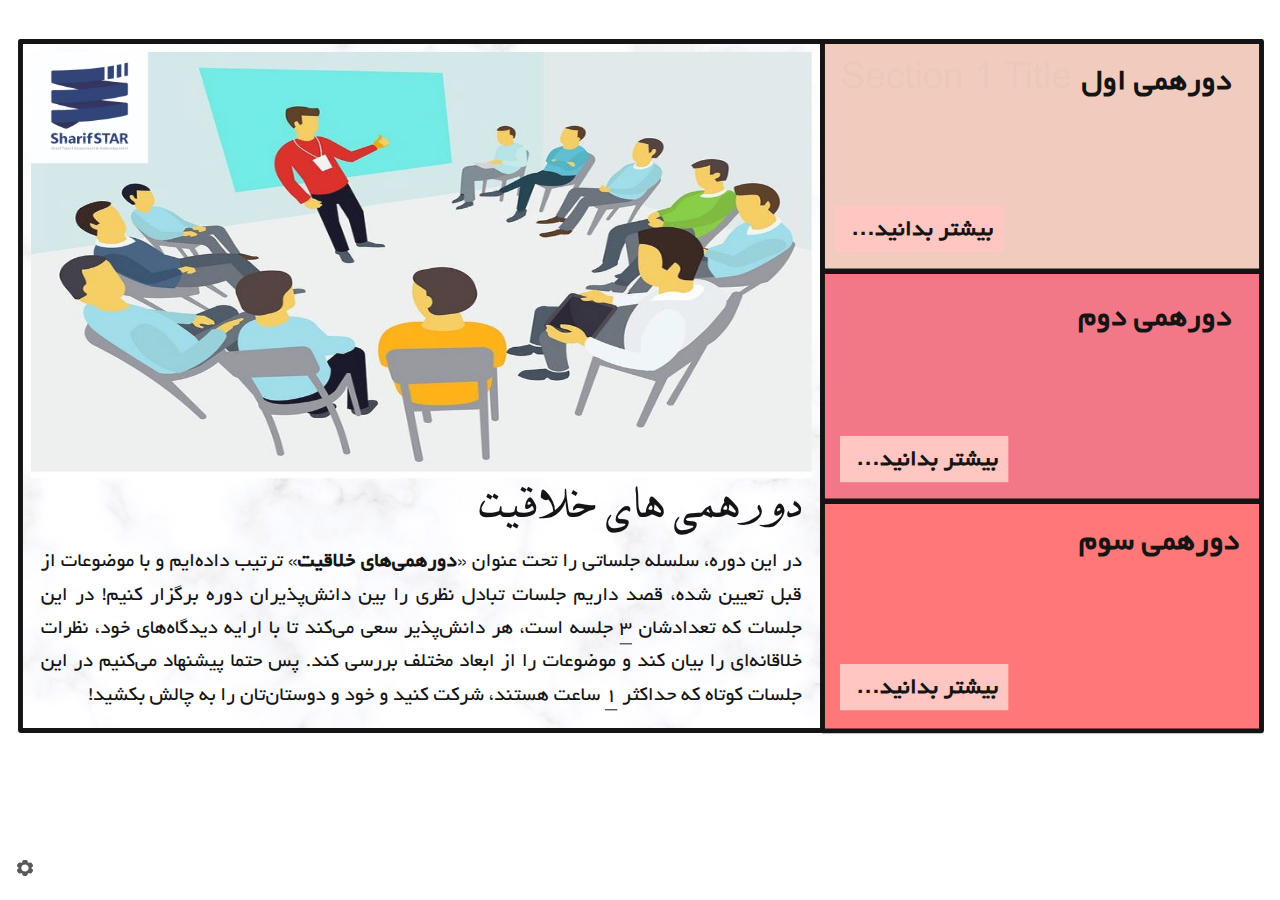
<file: index.html>
﻿<!doctype html>
<html lang="en-US">
<head>
  <meta charset="utf-8">
  <!-- Created using Storyline 360 - http://www.articulate.com  -->
  <!-- version: 3.71.29339.0 -->
  <title>&#1583;&#1608;&#1585;&#1607;&#1605;&#1740; &#1607;&#1575;</title>
  <meta http-equiv="x-ua-compatible" content="IE=edge"/>
  <meta name="viewport" content="width=device-width,initial-scale=1,user-scalable=no,shrink-to-fit=no,minimal-ui"/>
  <meta name="apple-mobile-web-app-capable" content="yes"/>
  <style>
    html, body { height: 100%; padding: 0; margin: 0 }
    #app { height: 100%; width: 100%; }
  </style>

  <script>
    window.DS = {};
    window.globals = {
      DATA_PATH_BASE: '',
      HAS_FRAME: true,
      HAS_SLIDE: true,

      lmsPresent: false,
      tinCanPresent: false,
      cmi5Present: false,
      aoSupport: false,
      scale: 'noscale',
      captureRc: false,
      browserSize: 'optimal',
      bgColor: '#FFFFFF',
      features: 'AccessibleVideo,ConnectionMessages,FullScreenToggle,InsertSvgPicture,LayerPresentAsDialog,MultipleQuizTracking,UpdatedScrollingPanels,UpdatedThemeEditor',
      themeName: 'unified',
      preloaderColor: '#8C8C8C',
      suppressAnalytics: false,
      productChannel: 'stable',
      publishSource: 'storyline',
      aid: 'aid|fc229b52-edef-44cc-ace6-e8e687d53db4',
      cid: '7c363782-99bf-4867-b877-5a230debfa7b',
      playerVersion: '3.71.29339.0',
      publishTimestamp: '2023-01-02T00:13:07.7076822Z',
      maxIosVideoElements: 10,
      connectionSettings: { message: 'You%20are%20offline.%20Trying%20to%20reconnect...', useDarkTheme: true },

      
      parseParams: function(qs) {
        if (window.globals.parsedParams != null) {
          return window.globals.parsedParams;
        }
        qs = (qs || window.location.search.substr(1)).split('+').join(' ');
        var params = {},
            tokens,
            re = /[?&]?([^=]+)=([^&]*)/g;

        while (tokens = re.exec(qs)) {
          params[decodeURIComponent(tokens[1]).trim()] =
            decodeURIComponent(tokens[2]).trim();
        }
        window.globals.parsedParams = params;
        return params;
      }

    };
  </script>
  <script>
    var isIe11 = ('ActiveXObject' in window || window.MSBlobBuilder != null)
      && window.msCrypto != null && !window.ActiveXObject;
    if (isIe11) {
      window.globals.unsupportedBrowser = true;
      document.write(atob('[base64]'));
    }
  </script>
  
  <script>window.THREE = { };</script>
  
</head>
<body style="background: #FFFFFF" class="cs-HTML theme-unified">
  <!-- 360 -->
  <script>!function(e){var i=/iPhone/i,o=/iPod/i,n=/iPad/i,t=/(?=.*\bAndroid\b)(?=.*\bMobile\b)/i,d=/Android/i,s=/(?=.*\bAndroid\b)(?=.*\bSD4930UR\b)/i,b=/(?=.*\bAndroid\b)(?=.*\b(?:KFOT|KFTT|KFJWI|KFJWA|KFSOWI|KFTHWI|KFTHWA|KFAPWI|KFAPWA|KFARWI|KFASWI|KFSAWI|KFSAWA)\b)/i,r=/IEMobile/i,h=/(?=.*\bWindows\b)(?=.*\bARM\b)/i,a=/BlackBerry/i,l=/BB10/i,p=/Opera Mini/i,f=/(CriOS|Chrome)(?=.*\bMobile\b)/i,u=/(?=.*\bFirefox\b)(?=.*\bMobile\b)/i,c=new RegExp("(?:Nexus 7|BNTV250|Kindle Fire|Silk|GT-P1000)","i"),w=function(e,i){return e.test(i)},A=function(e){var A=e||navigator.userAgent,v=A.split("[FBAN");if(void 0!==v[1]&&(A=v[0]),this.apple={phone:w(i,A),ipod:w(o,A),tablet:!w(i,A)&&w(n,A),device:w(i,A)||w(o,A)||w(n,A)},this.amazon={phone:w(s,A),tablet:!w(s,A)&&w(b,A),device:w(s,A)||w(b,A)},this.android={phone:w(s,A)||w(t,A),tablet:!w(s,A)&&!w(t,A)&&(w(b,A)||w(d,A)),device:w(s,A)||w(b,A)||w(t,A)||w(d,A)},this.windows={phone:w(r,A),tablet:w(h,A),device:w(r,A)||w(h,A)},this.other={blackberry:w(a,A),blackberry10:w(l,A),opera:w(p,A),firefox:w(u,A),chrome:w(f,A),device:w(a,A)||w(l,A)||w(p,A)||w(u,A)||w(f,A)},this.seven_inch=w(c,A),this.any=this.apple.device||this.android.device||this.windows.device||this.other.device||this.seven_inch,this.phone=this.apple.phone||this.android.phone||this.windows.phone,this.tablet=this.apple.tablet||this.android.tablet||this.windows.tablet,"undefined"==typeof window)return this},v=function(){var e=new A;return e.Class=A,e};"undefined"!=typeof module&&module.exports&&"undefined"==typeof window?module.exports=A:"undefined"!=typeof module&&module.exports&&"undefined"!=typeof window?module.exports=v():"function"==typeof define&&define.amd?define("isMobile",[],e.isMobile=v()):e.isMobile=v()}(this);
    window.isMobile.apple.tablet = window.isMobile.apple.tablet ||
      (navigator.platform === 'MacIntel' && navigator.maxTouchPoints > 1);
    window.isMobile.apple.device = window.isMobile.apple.device || window.isMobile.apple.tablet;
    window.isMobile.tablet = window.isMobile.tablet || window.isMobile.apple.tablet;
    window.isMobile.any = window.isMobile.any || window.isMobile.apple.tablet;
  </script>

  <div id="focus-sink" tabindex="-1"></div>

  <div id="preso"></div>
  <script>
    (function() {

      var classTypes = [ 'desktop', 'mobile', 'phone', 'tablet' ];

      var addDeviceClasses = function(prefix, testObj) {
        var curr, i;
        for (i = 0; i < classTypes.length; i++) {
          curr = classTypes[i];
          if (testObj[curr]) {
            document.body.classList.add(prefix + curr);
          }
        }
      };

      var params = window.globals.parseParams(),
          isDevicePreview = params.devicepreview === '1',
          isPhoneOverride = params.deviceType === 'phone' || (isDevicePreview && params.phone == '1'),
          isTabletOverride = (params.deviceType === 'tablet' || isDevicePreview) && !isPhoneOverride,
          isMobileOverride = isPhoneOverride || isTabletOverride;

      var deviceView = {
        desktop: !window.isMobile.any && !isMobileOverride,
        mobile: window.isMobile.any || isMobileOverride,
        phone: isPhoneOverride || (window.isMobile.phone && !isTabletOverride),
        tablet: isTabletOverride || window.isMobile.tablet
      };

      window.globals.deviceView = deviceView;
      window.isMobile.desktop = !window.isMobile.any;
      window.isMobile.mobile = window.isMobile.any;

      addDeviceClasses('view-', deviceView);

    })();
  </script>
  
  <script src='story_content/user.js' type=text/javascript></script>
  <div class="slide-loader"></div>

  <script>
    var doc = document, loader = doc.body.querySelector('.slide-loader'); [ 1, 2, 3 ].forEach(function(n) { var d = doc.createElement('div'); d.style.backgroundColor = window.globals.preloaderColor; d.classList.add('mobile-loader-dot'); d.classList.add('dot' + n); loader.appendChild(d); });
  </script>

  <div class="mobile-load-title-overlay" style="display: none">
    <div class="mobile-load-title">&#1583;&#1608;&#1585;&#1607;&#1605;&#1740; &#1607;&#1575;</div>
  </div>

  <div class="mobile-chrome-warning"></div>

  
<style>
  .warn-connection-dialog {
    display: none;
    background: transparent;
    pointer-events: none;
    position: fixed;
    left: 0;
    top: 0;
    width: 100%;
    height: 100%;
    z-index: 999;
  }

  .warn-connection-content {
    border-radius: 4px;
    background: white;
    border: 1px solid #E7E7E7;
    color: #333333;
    box-shadow: 0 2px 4px rgba(0, 0, 0, 0.25);
    transition: all 150ms ease-out;
    position: absolute;
    white-space: nowrap;
  }

  .view-phone.is-landscape .warn-connection-content {
    left: 23px;
    bottom: 23px;
  }

  .view-tablet.is-landscape .warn-connection-content {
    left: 50%;
    top: 20px;
    transform: translateX(-50%);
  }

  .is-portrait .warn-connection-content {
    transform: translate(-50%, calc(-100% - 15px));
  }

  .warn-connection-content p {
    display: inline-block;
    margin: 0 8px 0 0;
    line-height: 33px;
    font-size: 11px;
  }

  .warn-connection-content svg {
    position: relative;
    vertical-align: middle;
    margin: 0 2px 2px 8px;
  }

  .view-desktop .warn-connection-content {
    left: 1.5em;
    bottom: 1.5em;
  }

  .view-desktop .warn-connection-content p {
    font-size: 1.1em;
  }

  .is-offline .warn-connection-dialog {
    display: block;
  }

  .is-offline .cs-panel * {
    pointer-events: none !important;
  }

  .is-offline .cs-panel {
    pointer-events: all !important;
  }

  .is-offline #nav-controls * {
    pointer-events: none !important;
  }

  .is-offline #nav-controls {
    pointer-events: all !important;
  }
</style>

<div class="warn-connection-dialog">
  <div class="warn-connection-content">
    <svg width="17" height="15" viewBox="0 0 17 15" xmlns="http://www.w3.org/2000/svg">
      <path fill="#8F0000" stroke="white" d="M16.07,12.98 L15.88,12.23 L9.51,1.21 C8.97,0.26,7.6,0.26,7.06,1.21 L0.69,12.23 C0.15,13.16,0.81,14.36,1.91,14.36 H14.65 C15.47,14.36,16.05,13.7,16.07,12.98 Z"/>
      <path fill="white" stroke="white" d="M8.58,5.5 C8.35,5.28,8.5,5.35,8.21,5.32 C8.09,5.35,7.97,5.49,7.96,5.67 C7.97,5.79,7.98,5.92,7.98,6.04 L7.98,6.04 C7.99,6.17,8,6.31,8.01,6.43 L8.01,6.44 C8.03,6.92,8.06,7.41,8.09,7.9 L8.09,7.9 C8.12,8.39,8.14,8.88,8.17,9.37 C8.17,9.39,8.18,9.42,8.2,9.44 C8.23,9.46,8.25,9.47,8.28,9.47 C8.31,9.47,8.34,9.46,8.35,9.44 C8.37,9.43,8.38,9.4,8.39,9.35 L8.39,9.34 C8.39,9.24,8.4,9.15,8.4,9.05 L8.4,9.05 C8.41,8.96,8.41,8.86,8.42,8.75 C8.43,8.44,8.45,8.12,8.47,7.81 L8.47,7.81 C8.49,7.49,8.51,7.18,8.53,6.87 C8.55,6.46,8.56,6.05,8.59,5.64 L8.6,5.62 C8.6,5.57,8.59,5.53,8.58,5.5 L8.21,5.32 Z"/>
      <circle fill="white" stroke="white" cx="8.3" cy="11.35" r="0.3"/>
    </svg>
    <p>You are offline. Trying to reconnect...</p>
  </div>
</div>

<script>
  (function() {
    window.DS.connection = {
      warningShown: false,
      assets: {},
      loadingAssetGroup: false,
      retryDelay: 500
    };

    // @TODO this is POC code and can be cleaned up a bit more if we move forward
    // with the feature



    // The `window.globals.features` variable must be set in `webpack.dev.config` when testing locally - it is not enough
    // to have it in the data - but it must be set there as well.
    var useConnectionMessages = window.AbortController != null &&
      window.location.protocol != 'file:' &&
      window.globals.features.indexOf('ConnectionMessages') != -1;

    window.DS.connection.useConnectionMessages = useConnectionMessages

    var assetCount = 0;
    var checkLoadedId;
    var connectionSettings = window.globals.connectionSettings;

    if (useConnectionMessages && connectionSettings != null) {
      var contentEl = document.querySelector('.warn-connection-content');
      var messageEl = contentEl.querySelector('p')

      if (connectionSettings.useDarkTheme) {
        contentEl.style.borderColor = '#BABBBA';
        contentEl.style.backgroundColor = '#282828';
        contentEl.style.color = '#FFFFFF';
      }

      if (connectionSettings.message != null) {
        messageEl.textContent = window.decodeURIComponent(connectionSettings.message);
      }
    }

    function checkAssetsReady() {
      for (var i in DS.connection.assets) {
        if (!DS.connection.assets[i].success) {
          return false;
        }
      }
      return true;
    }

    function stopAssetGroup() {
      if (!useConnectionMessages) { return; }

      assetCount = 0;

      DS.connection.oldAssetGroup = DS.connection.assets;
      DS.connection.assets = {};
      DS.connection.loadingAssetGroup = false;
      clearInterval(checkLoadedId);
    }

    function startAssetGroup() {
      if (!useConnectionMessages) { return; }
      var ticks = 0;
      clearInterval(checkLoadedId);
      checkLoadedId = setInterval(function() {
        var loaded = 0;
        if (assetCount === 0 && loaded === 0) {
          clearInterval(checkLoadedId);
          return;
        }

        for (var i in DS.connection.assets) {
          if (DS.connection.assets[i].success) {
            loaded++;
          }
        }

        if (assetCount === loaded && checkAssetsReady()) {
          for (var i in DS.connection.assets) {
            if (DS.connection.assets[i].action) {
              DS.connection.assets[i].action();
            }
          }
          hideWarning();
          stopAssetGroup();
        }
      }, 100)
    }

    function requiredAsset(url, action, retry, type) {
      if (!useConnectionMessages) { return; }
      if (DS.connection.assets[url]) { return; }

      DS.connection.assets[url] = {
        success: false, action: action, retry: retry, type: type
      };
      assetCount = Object.keys(DS.connection.assets).length;
      if (!DS.connection.loadingAssetGroup) {
        startAssetGroup();
      }
      DS.connection.loadingAssetGroup = true;
    }

    function assetLoaded(url) {
      if (!useConnectionMessages) { return; }
      if (DS.connection.assets[url]) {
        DS.connection.assets[url].success = true;
      }
    }

    function assetFailed(url) {
      if (!useConnectionMessages) { return; }
      if (!DS.connection.assets[url]) {
        if (/\.js$/.test(url)) {
          setTimeout(function() {
            if (DS.connection.lastSlideLoaded != null) {
              DS.connection.lastSlideLoaded();
            }
          }, DS.connection.retryDelay);
        }
        return;
      }
      if (!DS.connection.warningShown) { showWarning(); }
      if (DS.connection.assets[url].retry) {
        setTimeout(function() {
          if (!DS.connection.assets[url].success) {
            DS.connection.assets[url].retry()
          }
        }, DS.connection.retryDelay);
      }
    }

    function hideWarning() {
      document.body.classList.remove('is-offline');
      DS.connection.warningShown = false;
    }
    DS.connection.hideWarning = hideWarning

    function showWarning(btn) {
      document.body.classList.add('is-offline')
      DS.connection.warningShown = true;
      updateWarningPosition();
    }

    function updateWarningPosition() {
      if (!DS.connection.warningShown) {
        return;
      }

      var isPortrait = document.body.classList.contains('is-portrait');
      var warningEl = document.querySelector('.warn-connection-content');

      if (isPortrait) {
        var slide = document.querySelector('.primary-slide');
        var slideRect = slide.getBoundingClientRect();

        warningEl.style.top = `${slideRect.top}px`
        warningEl.style.left = `${slideRect.left + slideRect.width / 2}px`
      } else {
        warningEl.style.top = null;
        warningEl.style.left = null;
      }

      window.requestAnimationFrame(updateWarningPosition);
    }

    // these will all be noops if the feature flag isn't set in
    // the data and `window.globals.features`
    DS.connection.requiredAsset = requiredAsset;
    DS.connection.assetLoaded = assetLoaded;
    DS.connection.assetFailed = assetFailed;
    DS.connection.stopAssetGroup = stopAssetGroup;
    DS.connection.startAssetGroup = startAssetGroup;
  })();
</script>


  <script>
    
    if (window.autoSpider && window.vInterfaceObject) {
      document.querySelector('.mobile-load-title-overlay').style.display = 'none';
    }
  </script>

  

  <link rel="stylesheet" href="html5/data/css/output.min.css" data-noprefix/>
</body>
<script src="html5/lib/scripts/bootstrapper.min.js"></script>
</html>
</file>
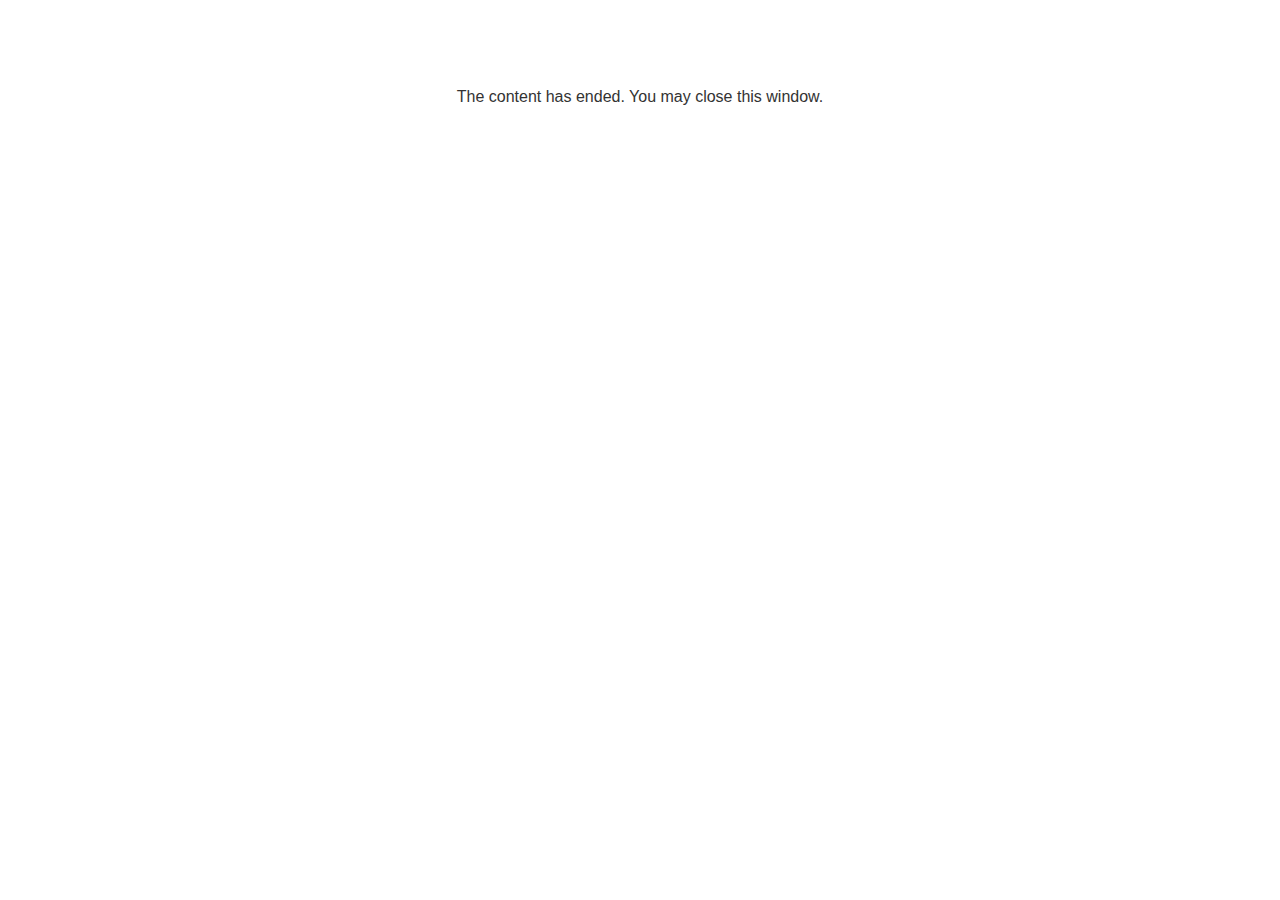
<file: lms/goodbye.html>
<!doctype html>
<html>
<body style="background-color: #ffffff;">

<p role="alert" style="color: #333333;font-family: Open Sans, articulate, tahoma, arial;font-size: medium;text-align: center;">
<br><br><br><br>
The content has ended. You may close this window.
</p>

</body>
</html>
</file>
<file: html5/data/css/output.min.css>
@font-face {
  font-family: 'Open SansBold CharsBoldEC30B427';
  src: url('[data-uri]');
  font-style: normal;
  font-weight: normal;
}
@font-face {
  font-family: 'Open Sans Charset1_ 6aJCC017A3E';
  src: url('[data-uri]');
  font-style: normal;
  font-weight: normal;
}
@font-face {
  font-family: 'ArialBold Charset1_Bold0C880A12';
  src: url('[data-uri]');
  font-style: normal;
  font-weight: normal;
}
@font-face {
  font-family: 'B Yekan Charset1_ 6qvqq7108C24B';
  src: url('[data-uri]');
  font-style: normal;
  font-weight: normal;
}
@font-face {
  font-family: 'B YekanBold CharsetBold4DA0ED24';
  src: url('[data-uri]');
  font-style: normal;
  font-weight: normal;
}
@font-face {
  font-family: 'B Davat Charset1_ 5ehV33466FD10';
  src: url('[data-uri]');
  font-style: normal;
  font-weight: normal;
}
@font-face {
  font-family: 'Arial Charset1_ 5Vtt3QVB31B905E';
  src: url('[data-uri]');
  font-style: normal;
  font-weight: normal;
}
@font-face {
  font-family: 'Arial Charset0_v8wz5YMo9EE9FF07';
  src: url('[data-uri]');
  font-style: normal;
  font-weight: normal;
}
@font-face {
  font-family: 'Open Sans Charset0_v9TY33EDE6F2';
  src: url('[data-uri]');
  font-style: normal;
  font-weight: normal;
}
@font-face {
  font-family: 'Open SansBold CharsBoldE47A47C6';
  src: url('[data-uri]');
  font-style: normal;
  font-weight: normal;
}
@font-face {
  font-family: 'B Yekan Charset0_v2md5A0BCF096D';
  src: url('[data-uri]');
  font-style: normal;
  font-weight: normal;
}
@font-face {
  font-family: 'B YekanBold CharsetBoldD78A1A7D';
  src: url('[data-uri]');
  font-style: normal;
  font-weight: normal;
}
@font-face {
  font-family: 'B Davat Charset0_v2mkok668E1849';
  src: url('[data-uri]');
  font-style: normal;
  font-weight: normal;
}
.cs-HTML {
  background: rgba(255, 255, 255, 1);
}
.cs-npnxnanbnsnfns00000000001 .cs-infopanel  {
  box-shadow: 0 1px 0 rgba(0, 0, 0, 0);
  background: rgba(255, 255, 255, 1);
}
.cs-npnxnanbnsnfns00000000001 .cs-infopanel .cs-link {
  color: rgba(88, 88, 88, 1);
}
.cs-npnxnanbnsnfns00000000001 .cs-infopanel .cs-link:hover {
  color: rgba(255, 255, 255, 1);
}
.cs-npnxnanbnsnfns00000000001 .cs-infopanel .cs-name {
  color: rgba(68, 68, 68, 1);
}
.cs-npnxnanbnsnfns00000000001 .cs-infopanel .cs-title {
  color: rgba(153, 153, 153, 1);
}
.cs-npnxnanbnsnfns00000000001 .cs-infopanelpopup  {
  box-shadow: 0 1px 0 rgba(0, 0, 0, 0);
  background: rgba(0, 0, 0, 0);
}
.cs-npnxnanbnsnfns00000000001 .cs-infopanelpopup .cs-link {
  color: rgba(255, 0, 0, 1);
}
.cs-npnxnanbnsnfns00000000001 .cs-infopanelpopup .cs-link:hover {
  color: rgba(255, 255, 255, 1);
}
.cs-npnxnanbnsnfns00000000001 .cs-infopanelpopup .cs-name {
  color: rgba(255, 255, 255, 1);
}
.cs-npnxnanbnsnfns00000000001 .cs-infopanelpopup .cs-bio {
  color: rgba(88, 88, 88, 1);
}
.cs-npnxnanbnsnfns00000000001 .cs-timer  {
  color: rgba(88, 88, 88, 1);
}
.cs-npnxnanbnsnfns00000000001 .cs-duration stop:first-child {
  stop-color: rgba(220, 220, 220, 1);
}
.cs-npnxnanbnsnfns00000000001 .cs-duration stop:last-child {
  stop-color: rgba(220, 220, 220, 1);
}
.cs-npnxnanbnsnfns00000000001 .cs-elapsed stop:first-child {
  stop-color: rgba(254, 227, 71, 1);
}
.cs-npnxnanbnsnfns00000000001 .cs-elapsed stop:last-child {
  stop-color: rgba(254, 227, 71, 1);
}
.cs-npnxnanbnsnfns00000000001 .cs-timer .cs-pie .cs-innerstroke {
  stroke: rgba(199, 199, 199, 1);
}
.cs-npnxnanbnsnfns00000000001 .cs-timer .cs-pie .cs-innerborder {
  stroke: rgba(255, 255, 255, 1);
}
.cs-npnxnanbnsnfns00000000001 .cs-window  {
  box-shadow: 0 8px 5px rgba(0, 0, 0, 0.2);
  border-color: rgba(49, 99, 0, 1);
  background: rgba(250, 250, 250, 1);
  color: rgba(70, 70, 70, 1);
}
.cs-npnxnanbnsnfns00000000001 .cs-window .cs-diva {
  border-color: rgba(0, 0, 0, 0);
}
.cs-npnxnanbnsnfns00000000001 .cs-window .cs-divb {
  border-color: rgba(0, 0, 0, 0);
}
.cs-npnxnanbnsnfns00000000001 .cs-editor .cs-editor-slide {
  color: rgba(255, 255, 255, 1);
}
.cs-npnxnanbnsnfns00000000001 .cs-editor .cs-editor-html {
  color: rgba(70, 70, 70, 1);
}
.cs-npnxnanbnsnfns00000000001 .cs-editor .cs-editor-button {
  text-shadow: 0 1px 0 rgba(0, 0, 0, 0);
  color: rgba(255, 255, 255, 1);
  border-color: rgba(33, 68, 0, 1);
  background: rgba(60, 124, 0, 1);
}
.cs-npnxnanbnsnfns00000000001 .cs-editor .cs-editor-button:hover {
  background: rgba(66, 142, 0, 1);
}
.cs-npnxnanbnsnfns00000000001 .cs-editor .cs-editor-button:active {
  background: rgba(46, 93, 0, 1);
}
.cs-npnxnanbnsnfns00000000001 .cs-listitem  {
  color: rgba(70, 70, 70, 1);
  border-color: none;
  border: 1px solid transparent;
}
.cs-npnxnanbnsnfns00000000001 .cs-listitem:hover {
  background: rgba(0, 0, 0, 0.05);
  border-color: rgba(142, 143, 142, 1) !important;
  border-width: 1px;
  border-radius: 2px;
  border-style: solid;
  box-sizing: border-box;
}
.cs-npnxnanbnsnfns00000000001 .cs-listitem.hover {
  background: rgba(0, 0, 0, 0.05);
  border-color: rgba(142, 143, 142, 1) !important;
  border-width: 1px;
  border-radius: 2px;
  border-style: solid;
  box-sizing: border-box;
}
.cs-npnxnanbnsnfns00000000001 .cs-glossary  {
  color: rgba(70, 70, 70, 1);
}
.cs-npnxnanbnsnfns00000000001 .cs-glossary .cs-scrolling-panel {
  background: rgba(0, 0, 0, 0);
}
.cs-npnxnanbnsnfns00000000001 .cs-glossary .cs-term.cs-selected .cs-choice-list-trigger {
  color: rgba(255, 255, 255, 1);
  background: rgba(255, 255, 255, 1);
}
.cs-npnxnanbnsnfns00000000001 .cs-glossary .cs-term.cs-selected .cs-choice-list-trigger:focus {
  color: rgba(255, 255, 255, 1);
  background: rgba(255, 255, 255, 1);
}
.cs-npnxnanbnsnfns00000000001 .cs-glossary .cs-term:hover .cs-choice-list-trigger {
  background: rgba(70, 70, 70, 1);
}
.cs-npnxnanbnsnfns00000000001 .cs-glossary .cs-term.hover .cs-choice-list-trigger {
  background: rgba(70, 70, 70, 1);
}
.cs-npnxnanbnsnfns00000000001 .cs-glossary .cs-term .cs-choice-list-trigger:focus {
  background: rgba(70, 70, 70, 1);
}
.cs-npnxnanbnsnfns00000000001 .cs-glossary .cs-diva {
  border-color: rgba(0, 0, 0, 0);
}
.cs-npnxnanbnsnfns00000000001 .cs-glossary .cs-divb {
  border-color: rgba(0, 0, 0, 0);
}
.cs-npnxnanbnsnfns00000000001 .cs-glossary .cs-divc {
  border-color: rgba(0, 0, 0, 0);
}
.cs-npnxnanbnsnfns00000000001 .cs-glossary .cs-heading {
  color: rgba(44, 47, 48, 1);
  font-weight: 700;
}
.note-content p span {
  color: rgba(70, 70, 70, 1);
  line-height: 1.4em;
  font-size: 103.769%;
}
.cs-npnxnanbnsnfns00000000001 .cs-resource .cs-separator {
  border-color: rgba(0, 0, 0, 0);
}
.cs-npnxnanbnsnfns00000000001 .cs-outline  {
  color: rgba(45, 45, 45, 1);
}
.cs-npnxnanbnsnfns00000000001 .cs-outline .cs-diva {
  border-color: rgba(0, 0, 0, 0);
}
.cs-npnxnanbnsnfns00000000001 .cs-outline .cs-divb {
  border-color: rgba(0, 0, 0, 0);
}
.cs-npnxnanbnsnfns00000000001 .cs-outline .cs-divc {
  border-color: rgba(0, 0, 0, 0);
}
.cs-npnxnanbnsnfns00000000001 .cs-outline .cs-search-filter:hover {
  color: rgba(0, 0, 0, 0);
}
.cs-npnxnanbnsnfns00000000001 .cs-outline .cs-search-filter.hover {
  color: rgba(0, 0, 0, 0);
}
.cs-npnxnanbnsnfns00000000001 .cs-transcript  {
  color: rgba(255, 255, 255, 1);
}
.cs-npnxnanbnsnfns00000000001 .cs-transcript .cs-div {
  border-color: rgba(0, 0, 0, 0);
}
.cs-npnxnanbnsnfns00000000001 .cs-tabs:not(.topmenu-item) {
  color: rgba(39, 43, 44, 1);
}
.cs-npnxnanbnsnfns00000000001 .cs-tabs .cs-inner-button:not(.topmenu-item) {
  text-shadow: 0 1px 0 rgba(0, 0, 0, 0);
}
.cs-npnxnanbnsnfns00000000001 .cs-tabs:hover:not(.topmenu-item) {
  color: rgba(39, 43, 44, 1);
}
.cs-npnxnanbnsnfns00000000001 .cs-tabs.cs-selected {
  background: rgba(0, 0, 0, 0);
  color: rgba(39, 43, 44, 1);
}
.cs-npnxnanbnsnfns00000000001 .cs-seekcontrol  {
  background: rgba(0, 0, 0, 0);
  border-color: rgba(0, 0, 0, 0);
}
.cs-npnxnanbnsnfns00000000001 .cs-seekcontrol .cs-button:hover .cs-icon {
  fill: rgba(255, 255, 255, 1);
}
.cs-npnxnanbnsnfns00000000001 .cs-seekcontrol .cs-button.hover .cs-icon {
  fill: rgba(255, 255, 255, 1);
}
.cs-npnxnanbnsnfns00000000001 .cs-seekcontrol .cs-button .cs-icon-shadow {
  fill: rgba(0, 0, 0, 0);
}
.cs-npnxnanbnsnfns00000000001 .cs-seekcontrol .cs-button .cs-icon {
  fill: rgba(140, 140, 140, 1);
}
.cs-npnxnanbnsnfns00000000001 .cs-seekcontrol .cs-seek .cs-fill {
  background: rgba(255, 255, 255, 0.6);
}
.cs-npnxnanbnsnfns00000000001 .cs-seekcontrol .cs-seek {
  background: rgba(142, 143, 142, 1);
  border-color: rgba(0, 0, 0, 0);
}
.cs-npnxnanbnsnfns00000000001 .cs-searchinput .cs-input {
  color: rgba(70, 70, 70, 1);
  border-color: rgba(0, 0, 0, 0);
  background: rgba(0, 0, 0, 0.05);
}
.cs-npnxnanbnsnfns00000000001 .cs-searchinput .cs-input:focus {
  color: rgba(44, 47, 48, 1);
  background: rgba(41, 41, 41, 1);
}
.cs-npnxnanbnsnfns00000000001 .cs-searchinput .cs-input:hover {
  box-shadow: inset 0 0 1px 0 rgba(69, 126, 19, 0);
}
.cs-npnxnanbnsnfns00000000001 .cs-searchinput .cs-input.hover {
  box-shadow: inset 0 0 1px 0 rgba(69, 126, 19, 0);
}
.cs-npnxnanbnsnfns00000000001 .cs-searchinput .cs-button .cs-icon {
  fill: rgba(88, 88, 88, 1);
}
.cs-npnxnanbnsnfns00000000001 .cs-searchinput .cs-button:hover {
  fill: rgba(63, 133, 0, 1);
}
.cs-npnxnanbnsnfns00000000001 .cs-searchinput .cs-button.hover {
  fill: rgba(63, 133, 0, 1);
}
.cs-npnxnanbnsnfns00000000001 .cs-menu  {
  box-shadow: 0 1px 0 rgba(0, 0, 0, 0);
  background: rgba(250, 250, 250, 1);
}
.cs-npnxnanbnsnfns00000000001 .cs-topmenu-item.active .cs-tab {
  background: rgba(250, 250, 250, 1);
}
.cs-npnxnanbnsnfns00000000001 .cs-logo  {
  box-shadow: 0 1px 0 rgba(37, 75, 0, 1);
  background: rgba(255, 255, 255, 0);
}
.cs-npnxnanbnsnfns00000000001 .cs-checkbox  {
  color: rgba(255, 255, 255, 1);
}
.cs-npnxnanbnsnfns00000000001 .cs-checkbox:hover {
  border-color: rgba(175, 221, 130, 1);
}
.cs-npnxnanbnsnfns00000000001 .cs-checkbox.hover {
  border-color: rgba(175, 221, 130, 1);
}
.cs-npnxnanbnsnfns00000000001 .cs-checkbox .cs-box {
  color: rgba(255, 255, 255, 1);
  border-color: rgba(42, 83, 0, 1);
}
.cs-npnxnanbnsnfns00000000001 .cs-checkbox .cs-box:checked::after {
  color: rgba(43, 196, 0, 1);
}
.cs-npnxnanbnsnfns00000000001 .cs-button  {
  text-shadow: 0 1px 0 rgba(0, 0, 0, 0);
  color: rgba(88, 88, 88, 1);
  border-color: rgba(0, 0, 0, 0);
  background: rgba(0, 0, 0, 0);
  box-shadow: 0 1px 0 rgba(0, 0, 0, 0);
}
.cs-npnxnanbnsnfns00000000001 .cs-button .cs-icon {
  fill: rgba(88, 88, 88, 1);
}
.cs-npnxnanbnsnfns00000000001 .cs-button .cs-icon-shadow {
  fill: rgba(0, 0, 0, 0);
}
.cs-npnxnanbnsnfns00000000001 .cs-button:hover {
  background: rgba(39, 43, 44, 1);
}
.cs-npnxnanbnsnfns00000000001 .cs-button.hover {
  background: rgba(39, 43, 44, 1);
}
.cs-npnxnanbnsnfns00000000001 .cs-button:active {
  background: rgba(0, 0, 0, 0);
}
.cs-npnxnanbnsnfns00000000001 .cs-button.cs-disabled:hover {
  background: rgba(0, 0, 0, 0);
}
.cs-npnxnanbnsnfns00000000001 .cs-button.cs-disabled.hover {
  background: rgba(0, 0, 0, 0);
}
.cs-npnxnanbnsnfns00000000001 .cs-button.cs-disabled:active {
  background: rgba(0, 0, 0, 0);
}
.cs-npnxnanbnsnfns00000000001 .cs-button.cs-volume:hover {
  background: rgba(0, 0, 0, 0);
}
.cs-npnxnanbnsnfns00000000001 .cs-button.cs-volume.hover {
  background: rgba(0, 0, 0, 0);
}
.cs-npnxnanbnsnfns00000000001 .cs-button.cs-volume:active {
  background: rgba(0, 0, 0, 0);
}
.cs-npnxnanbnsnfns00000000001.cs-base  {
  color: rgba(88, 88, 88, 1);
  border-color: rgba(255, 255, 255, 0);
  background: rgba(255, 255, 255, 1);
}
.cs-npnxnanbnsnfns00000000001.cs-base .cs-separator .cs-diva {
  background: rgba(250, 250, 250, 1);
}
.cs-npnxnanbnsnfns00000000001.cs-base .cs-separator .cs-divb {
  background: rgba(0, 0, 0, 0);
}
.cs-npnxnanbnsnfns00000000001.cs-base .cs-topmenu-item.active .cs-tab {
  border-color: rgba(250, 250, 250, 1);
}
.cs-npnxnanbnsnfns00000000001.cs-base .cs-topmenu-item.active .cs-panel {
  border-color: rgba(250, 250, 250, 1);
}
.cs-npnxnanbnsnfns00000000001.cs-base .cs-left {
  background: rgba(250, 250, 250, 1);
}
.cs-npnxnanbnsnfns00000000001.cs-base .cs-area-primary .cs-slide-container {
  background: rgba(255, 255, 255, 1);
}
.cs-npnxnanbnsnfns00000000001.cs-base.cs-custom-theme .cs-brandhighlight-bg {
  background: rgba(254, 99, 91, 1) !important;
}
.cs-npnxnanbnsnfns00000000001.cs-base.cs-custom-theme .cs-brandhighlight-secondary-bg {
  background: rgba(254, 99, 91, 1) !important;
}
.cs-npnxnanbnsnfns00000000001.cs-base.cs-custom-theme .cs-brandhighlight-border {
  border-color: rgba(254, 99, 91, 1) !important;
}
.cs-npnxnanbnsnfns00000000001.cs-base.cs-custom-theme .cs-brandhighlight-text {
  color: rgba(254, 99, 91, 1) !important;
}
.cs-npnxnanbnsnfns00000000001.cs-base.cs-custom-theme .cs-brandhighlight-fill {
  fill: rgba(254, 99, 91, 1) !important;
}
.cs-npnxnanbnsnfns00000000001.cs-base.cs-custom-theme .cs-listitem.cs-selected {
  background-color: rgba(0, 0, 0, 0.05) !important;
}
.cs-npnxnanbnsnfns00000000001 .cs-volume::-moz-range-thumb {
  border-color: rgba(43, 85, 0, 1);
  box-shadow: inset 0 0 1px 0 rgba(43, 85, 0, 1);
  background: rgba(255, 255, 255, 1);
}
.cs-npnxnanbnsnfns00000000001 .cs-volume::-ms-thumb {
  border-color: rgba(43, 85, 0, 1);
  box-shadow: inset 0 0 1px 0 rgba(43, 85, 0, 1);
  background: rgba(255, 255, 255, 1);
}
.cs-npnxnanbnsnfns00000000001 .cs-volume::-webkit-slider-thumb {
  border-color: rgba(43, 85, 0, 1);
  box-shadow: inset 0 0 1px 0 rgba(43, 85, 0, 1);
  background: rgba(255, 255, 255, 1);
}
.cs-npnxnanbnsnfns00000000001 .cs-volume::-moz-range-track {
  border-color: rgba(66, 140, 1, 1);
  background: rgba(142, 143, 142, 1);
}
.cs-npnxnanbnsnfns00000000001 .cs-volume::-ms-track {
  border-color: rgba(66, 140, 1, 1);
  background: rgba(142, 143, 142, 1);
}
.cs-npnxnanbnsnfns00000000001 .cs-volume::-webkit-slider-runnable-track {
  border-color: rgba(66, 140, 1, 1);
  background: rgba(142, 143, 142, 1);
}
body.show-focus .tab-focus-box {
  box-shadow: 0 0 0 1px rgba(255, 255, 0, 1), 0 0 0 3px rgba(0, 32, 96, 1), 0 0 5px 5px rgba(255, 255, 0, 1);
  border-color: transparent;
  outline: 2px transparent solid;
}
.skipnav {
  box-shadow: 0 0 0 1px rgba(255, 255, 0, 1), 0 0 0 3px rgba(0, 32, 96, 1), 0 0 5px 5px rgba(255, 255, 0, 1);
  border-color: transparent;
  outline: 2px transparent solid;
}
.cs-npnxnanbnsnfns00000000001 .cs-listitem:hover {
  color: none;
}
.cs-npnxnanbnsnfns00000000001 .cs-listitem.hover {
  color: none;
}
.cs-npnxnanbnsnfns00000000001 .cs-listitem.cs-viewed {
  color: #464646;
}
.cs-npnxnanbnsnfns00000000001 .cs-listitem {
  color: #464646;
}
.cs-npnxnanbnsnfns00000000001 .cs-listitem:hover .cs-icon-carrot * {
  fill: none;
}
.cs-npnxnanbnsnfns00000000001 .cs-listitem.hover .cs-icon-carrot * {
  fill: none;
}
.cs-npnxnanbnsnfns00000000001 .cs-listitem .cs-icon-carrot {
  color: none;
  top: calc(3px);
}
.cs-npnxnanbnsnfns00000000001 .cs-listitem .cs-icon-carrot .cs-shadow {
  color: #2C2F30;
}
.cs-npnxnanbnsnfns00000000001 .item-collapsible .is-scene {
  color: #2C2F30 !important;
  font-weight: 700;
}
.cs-npnxnanbnsnfns00000000001 .is-scene .cs-icon-carrot * {
  color: #2C2F30 !important;
  font-weight: 700;
}
.cs-npnxnanbnsnfns00000000001 .is-scene:not(.outline-links-collapse) > a {
  color: #2C2F30;
}
.cs-npnxnanbnsnfns00000000001 .is-scene:not(.outline-links-collapse) .cs-icon-carrot * {
  fill: none !important;
  color: #2C2F30 !important;
}
.cs-npnxnanbnsnfns00000000001 .tabs, .cs-npnxnanbnsnfns00000000001 .cs-logo {
  border-bottom: 1px solid rgba(142, 143, 142, 1);
}
.cs-npnxnanbnsnfns00000000001 .area-secondary-wrapper:after {
  background-image: url('[data-uri]');
  background-size: 100%;
}
.cs-npnxnanbnsnfns00000000001 .panel-footer {
  background: #FAFAFA;
}
.cs-npnxnanbnsnfns00000000001 #outline-search {
  background: rgba(0, 0, 0, 0.05);
  border-color: rgba(142, 143, 142, 1);
  border-width: 1px;
  border-style: solid;
}
.cs-npnxnanbnsnfns00000000001 .topmenu-panel #outline-search {
  background: #EAEAEA;
}
.cs-npnxnanbnsnfns00000000001 .search-icon circle, .cs-npnxnanbnsnfns00000000001 .search-icon path {
  stroke: #585858;
}
.cs-npnxnanbnsnfns00000000001 #outline-search input[type   =search] {
  color: #2C2F30;
}
.cs-npnxnanbnsnfns00000000001 #outline-search ::-webkit-input-placeholder {
  color: #464646 !important;
}
.cs-npnxnanbnsnfns00000000001 #outline-search :-ms-input-placeholder {
  color: #464646 !important;
}
.cs-npnxnanbnsnfns00000000001 #outline-search ::-moz-placeholder {
  color: #464646 !important;
  opacity: 1;
}
.cs-npnxnanbnsnfns00000000001 .cs-topmenu-item.active, body:not(.is-touchable-tablet) .cs-npnxnanbnsnfns00000000001 .cs-topmenu-item:hover {
  color: #272B2C;
}
.cs-npnxnanbnsnfns00000000001 .cs-topmenu-item.button-tapped {
  color: #272B2C;
}
.cs-npnxnanbnsnfns00000000001 .cs-topmenu-item.active .cs-tab, .cs-npnxnanbnsnfns00000000001 .cs-topmenu-item .cs-tab {
  background: transparent !important;
  border: none !important;
}
.cs-npnxnanbnsnfns00000000001 .top-tabs-drop-icon div {
  background: #585858;
}
.cs-npnxnanbnsnfns00000000001 .cs-panel.topmenu-panel .panel-content, .cs-npnxnanbnsnfns00000000001 .top-tabs-drop {
  background: #FAFAFA;
}
.cs-npnxnanbnsnfns00000000001 .cs-topmenu-item.active .cs-panel {
  background: #FAFAFA;
}
.cs-npnxnanbnsnfns00000000001 .cs-menu.topmenu-panel, .cs-npnxnanbnsnfns00000000001 .top-tabs-drop {
  border: 1px solid rgba(250, 250, 250, 1) !important;
  border-radius: 3px;
}
.cs-npnxnanbnsnfns00000000001 .resources .resources-list a:hover {
  background: rgba(0, 0, 0, 0.05);
}
body:not(.is-touchable-tablet) .cs-npnxnanbnsnfns00000000001 .resources .resources-list a:hover {
  background: rgba(0, 0, 0, 0.05);
}
.cs-npnxnanbnsnfns00000000001 .resources .resources-list a.hover {
  background: rgba(0, 0, 0, 0.05);
}
body:not(.is-touchable-tablet) .cs-npnxnanbnsnfns00000000001 .resources .resources-list a.hover {
  background: rgba(0, 0, 0, 0.05);
}
.cs-npnxnanbnsnfns00000000001 .resources .resources-list a.button-tapped {
  background: rgba(0, 0, 0, 0.05);
}
.cs-npnxnanbnsnfns00000000001 .cs-icon path, .cs-npnxnanbnsnfns00000000001 .cs-icon rect, .cs-npnxnanbnsnfns00000000001 .cs-icon polygon, .cs-npnxnanbnsnfns00000000001 .menu-icon-wrapper.menu-icon-wrapper-hover path {
  fill: #585858;
}
.cs-npnxnanbnsnfns00000000001 .cs-icon .icon-stroke-only {
  fill: none !important;
  stroke: #585858 !important;
}
body:not(.is-touchable-tablet) .cs-npnxnanbnsnfns00000000001 .cs-button:hover .cs-icon path, body:not(.is-touchable-tablet) .cs-npnxnanbnsnfns00000000001 .cs-button:hover .cs-icon rect, body:not(.is-touchable-tablet) .cs-npnxnanbnsnfns00000000001 .cs-button:hover .cs-icon polygon {
  fill: #272B2C;
}
body:not(.is-touchable-tablet) .cs-npnxnanbnsnfns00000000001 .cs-tabs:hover .search-icon circle, body:not(.is-touchable-tablet) .cs-npnxnanbnsnfns00000000001 .cs-tabs:hover .search-icon path {
  stroke: #272B2C;
}
.cs-npnxnanbnsnfns00000000001 .cs-button.button-tapped .cs-icon path, .cs-npnxnanbnsnfns00000000001 .cs-button.button-tapped .cs-icon rect, .cs-npnxnanbnsnfns00000000001 .cs-button.button-tapped .cs-icon polygon {
  fill: #272B2C;
}
body:not(.is-touchable-tablet) .cs-npnxnanbnsnfns00000000001 .cs-button:hover .cs-icon .icon-stroke-only {
  fill: none !important;
  stroke: #272B2C !important;
}
.cs-npnxnanbnsnfns00000000001 .cs-button:button-tapped .cs-icon .icon-stroke-only {
  fill: none !important;
  stroke: #272B2C !important;
}
.cs-npnxnanbnsnfns00000000001 .menu-icon-wrapper.menu-icon-wrapper-hover svg path {
  fill: #272B2C;
}
.floating-sidebar:not(.sidebar-closed) .cs-npnxnanbnsnfns00000000001 #hamburger .menu-icon-wrapper svg path {
  fill: #BABBBA;
}
.floating-sidebar:not(.sidebar-closed) .cs-npnxnanbnsnfns00000000001 #hamburger .menu-icon-wrapper.menu-icon-wrapper-hover svg path {
  fill: #F8F8F8;
}
.cs-npnxnanbnsnfns00000000001 .volume .btn:before {
  background-image: url('[data-uri]');
}
.cs-npnxnanbnsnfns00000000001 .volume-track {
  background: #8E8F8E;
}
.cs-npnxnanbnsnfns00000000001 .volume-icon circle {
  stroke: #585858;
}
.cs-npnxnanbnsnfns00000000001 .cs-settings > .settings-panel {
  background: #FAFAFA;
  border: 1px solid rgba(250, 250, 250, 1) !important;
  border-radius: 3px;
}
.cs-npnxnanbnsnfns00000000001 .cs-settings > .panel-down-arrow {
  fill: #FAFAFA;
}
.cs-npnxnanbnsnfns00000000001 .switch-toggle .border {
  stroke: #919191;
}
.cs-npnxnanbnsnfns00000000001 .switch-toggle .thumb-off .thumb {
  fill: #585858;
}
.cs-npnxnanbnsnfns00000000001 .switch-toggle .thumb-on .track {
  fill: rgba(254, 99, 91, 0.3);
}
.cs-npnxnanbnsnfns00000000001 .switch-toggle .thumb-off .track {
  fill: rgba(233, 233, 233, 1);
}
.cs-npnxnanbnsnfns00000000001 .switch-label {
  color: #464646;
}
.cs-npnxnanbnsnfns00000000001 .cs-panel .scrollarea-btn:after {
  background: rgba(88, 88, 88, 0.8);
}
.scrollarea-scrollbar:hover .scrollarea-btn:after, .scrollarea-scrollbar.highlight-scrollbar .scrollarea-btn:after {
  background: rgba(88, 88, 88, 0.8);
}
.floating-sidebar .sidebar-overlay {
  background: rgba(0, 0, 0, 0.85);
}
.cs-npnxnanbnsnfns00000000001 .overlay-message {
  background: rgba(0, 0, 0, 0.85);
}
.cs-npnxnanbnsnfns00000000001 .top-ui-bg, .cs-npnxnanbnsnfns00000000001 .bottom-ui-bg, .cs-npnxnanbnsnfns00000000001 .right-ui-bg, .cs-npnxnanbnsnfns00000000001 .left-ui-bg {
  background: rgba(255, 255, 255, 0.8);
}
.cs-npnxnanbnsnfns00000000001 .circle-progress-bg {
  fill: #FFFFFF;
}
.cs-npnxnanbnsnfns00000000001 .circle-progress-well {
  fill: #8E8F8E;
}
.cs-npnxnanbnsnfns00000000001 .circle-progress-pie {
  stroke: #8E8F8E;
}
.cs-npnxnanbnsnfns00000000001 .lightbox .option-pane {
  background: rgba(255, 255, 255, 0.8);
}
.cs-npnxnanbnsnfns00000000001 .lightbox .option-pane:before {
  background: #FFFFFF;
}
.cs-npnxnanbnsnfns00000000001 .message-window {
  background: #FAFAFA;
  border: 1px solid rgba(70, 70, 70, 1) !important;
  border-radius: 3px;
}
.cs-npnxnanbnsnfns00000000001 .message-window-header p, .cs-npnxnanbnsnfns00000000001 .message-window-text {
  color: #464646;
}
.cs-npnxnanbnsnfns00000000001 .message-window-header p {
  border-bottom: 1px solid rgba(70, 70, 70, 1);
}
.cs-npnxnanbnsnfns00000000001 .message-window button.slide-object-button {
  border: 1px solid rgba(70, 70, 70, 1) !important;
}
.cs-npnxnanbnsnfns00000000001 .message-window button.slide-object-button:hover {
  background: rgba(0, 0, 0, 0.05) !important;
}
.message-window .slide-object-button tspan, .message-window .slide-object-button-text tspan {
  fill: #464646 !important;
}
body:not(.is-touchable-tablet) .cs-npnxnanbnsnfns00000000001 .cs-button:hover .text {
  color: #272B2C;
}
.cs-npnxnanbnsnfns00000000001 .cs-button.button-tapped .text {
  color: #272B2C;
}
.cs-npnxnanbnsnfns00000000001.cs-base {
  background: #FFFFFF;
}
.cs-npnxnanbnsnfns00000000001 .cs-menu {
  background: transparent;
}
.cs-npnxnanbnsnfns00000000001 .progress-bar .progress-bar-fill:after {
  background: #FE635B !important;
}
.cs-npnxnanbnsnfns00000000001 .volume-dot {
  background: #FE635B !important;
}
.fn-npnxnanbsnfns00000000001 {
  font-family: 'Open SansD6FFC9F9';
  -webkit-font-variant-ligatures: no-common-ligatures;
  font-variant-ligatures: no-common-ligatures;
}
.fn-pxabnsnfns00000000001 {
  font-family: 'Open SansD6FFC9F9';
  -webkit-font-variant-ligatures: no-common-ligatures;
  font-variant-ligatures: no-common-ligatures;
}
.fn-npxnabnsnfns00000000001 {
  font-family: 'Open SansD6FFC9F9';
  -webkit-font-variant-ligatures: no-common-ligatures;
  font-variant-ligatures: no-common-ligatures;
}
.fn-npnxnanbnsnfns00000000001 {
  font-family: 'Open SansD6FFC9F9';
  -webkit-font-variant-ligatures: no-common-ligatures;
  font-variant-ligatures: no-common-ligatures;
}
.fn-pxabnsnfns00000000000 {
  font-family: 'Open SansD6FFC9F9';
  -webkit-font-variant-ligatures: no-common-ligatures;
  font-variant-ligatures: no-common-ligatures;
}
@font-face {
  font-family: 'Open SansD6FFC9F9';
  src: url('[data-uri]');
  font-style: normal;
  font-weight: bold;
}
@font-face {
  font-family: 'Open SansD6FFC9F9';
  src: url('[data-uri]');
  font-style: normal;
  font-weight: normal;
}
.cs-InvalidPromptSlide .cs-6DPK8YGFXVq-InvalidPromptSlide-btn0 {
  color: rgba(255, 255, 255, 1);
  border-color: rgba(33, 68, 0, 1);
  background: rgba(60, 124, 0, 1);
  text-shadow: 0 1px 0 rgba(0, 0, 0, 0);
}
.cs-InvalidPromptSlide .cs-6DPK8YGFXVq-InvalidPromptSlide-btn0 .cs-html {
  color: rgba(70, 70, 70, 1);
}
.cs-InvalidPromptSlide .cs-6DPK8YGFXVq-InvalidPromptSlide-btn0 .cs-slide {
  border-color: rgba(255, 255, 255, 1);
}
.cs-InvalidPromptSlide .cs-6DPK8YGFXVq-InvalidPromptSlide-btn0:hover {
  background: rgba(66, 142, 0, 1);
}
.cs-InvalidPromptSlide .cs-6DPK8YGFXVq-InvalidPromptSlide-btn0:active {
  background: rgba(46, 93, 0, 1);
}
.cs-PrintPromptSlide .cs-6DPK8YGFXVq-PrintPromptSlide-btn0 {
  color: rgba(255, 255, 255, 1);
  border-color: rgba(33, 68, 0, 1);
  background: rgba(60, 124, 0, 1);
  text-shadow: 0 1px 0 rgba(0, 0, 0, 0);
}
.cs-PrintPromptSlide .cs-6DPK8YGFXVq-PrintPromptSlide-btn0 .cs-html {
  color: rgba(70, 70, 70, 1);
}
.cs-PrintPromptSlide .cs-6DPK8YGFXVq-PrintPromptSlide-btn0 .cs-slide {
  border-color: rgba(255, 255, 255, 1);
}
.cs-PrintPromptSlide .cs-6DPK8YGFXVq-PrintPromptSlide-btn0:hover {
  background: rgba(66, 142, 0, 1);
}
.cs-PrintPromptSlide .cs-6DPK8YGFXVq-PrintPromptSlide-btn0:active {
  background: rgba(46, 93, 0, 1);
}
.cs-ScrollPromptSlide .cs-6DPK8YGFXVq-ScrollPromptSlide-btn0 {
  color: rgba(255, 255, 255, 1);
  border-color: rgba(33, 68, 0, 1);
  background: rgba(60, 124, 0, 1);
  text-shadow: 0 1px 0 rgba(0, 0, 0, 0);
}
.cs-ScrollPromptSlide .cs-6DPK8YGFXVq-ScrollPromptSlide-btn0 .cs-html {
  color: rgba(70, 70, 70, 1);
}
.cs-ScrollPromptSlide .cs-6DPK8YGFXVq-ScrollPromptSlide-btn0 .cs-slide {
  border-color: rgba(255, 255, 255, 1);
}
.cs-ScrollPromptSlide .cs-6DPK8YGFXVq-ScrollPromptSlide-btn0:hover {
  background: rgba(66, 142, 0, 1);
}
.cs-ScrollPromptSlide .cs-6DPK8YGFXVq-ScrollPromptSlide-btn0:active {
  background: rgba(46, 93, 0, 1);
}
.cs-ResumePromptSlide .cs-6DPK8YGFXVq-ResumePromptSlide-btn0 {
  color: rgba(255, 255, 255, 1);
  border-color: rgba(33, 68, 0, 1);
  background: rgba(60, 124, 0, 1);
  text-shadow: 0 1px 0 rgba(0, 0, 0, 0);
}
.cs-ResumePromptSlide .cs-6DPK8YGFXVq-ResumePromptSlide-btn0 .cs-html {
  color: rgba(70, 70, 70, 1);
}
.cs-ResumePromptSlide .cs-6DPK8YGFXVq-ResumePromptSlide-btn0 .cs-slide {
  border-color: rgba(255, 255, 255, 1);
}
.cs-ResumePromptSlide .cs-6DPK8YGFXVq-ResumePromptSlide-btn0:hover {
  background: rgba(66, 142, 0, 1);
}
.cs-ResumePromptSlide .cs-6DPK8YGFXVq-ResumePromptSlide-btn0:active {
  background: rgba(46, 93, 0, 1);
}
.cs-ResumePromptSlide .cs-6DPK8YGFXVq-ResumePromptSlide-btn1 {
  color: rgba(255, 255, 255, 1);
  border-color: rgba(33, 68, 0, 1);
  background: rgba(60, 124, 0, 1);
  text-shadow: 0 1px 0 rgba(0, 0, 0, 0);
}
.cs-ResumePromptSlide .cs-6DPK8YGFXVq-ResumePromptSlide-btn1 .cs-html {
  color: rgba(70, 70, 70, 1);
}
.cs-ResumePromptSlide .cs-6DPK8YGFXVq-ResumePromptSlide-btn1 .cs-slide {
  border-color: rgba(255, 255, 255, 1);
}
.cs-ResumePromptSlide .cs-6DPK8YGFXVq-ResumePromptSlide-btn1:hover {
  background: rgba(66, 142, 0, 1);
}
.cs-ResumePromptSlide .cs-6DPK8YGFXVq-ResumePromptSlide-btn1:active {
  background: rgba(46, 93, 0, 1);
}
.cs-ExternalInterfaceErrorSlide .cs-buttonOK {
  color: rgba(255, 255, 255, 1);
  border-color: rgba(33, 68, 0, 1);
  background: rgba(60, 124, 0, 1);
  text-shadow: 0 1px 0 rgba(0, 0, 0, 0);
}
.cs-ExternalInterfaceErrorSlide .cs-buttonOK .cs-html {
  color: rgba(70, 70, 70, 1);
}
.cs-ExternalInterfaceErrorSlide .cs-buttonOK .cs-slide {
  border-color: rgba(255, 255, 255, 1);
}
.cs-ExternalInterfaceErrorSlide .cs-buttonOK:hover {
  background: rgba(66, 142, 0, 1);
}
.cs-ExternalInterfaceErrorSlide .cs-buttonOK:active {
  background: rgba(46, 93, 0, 1);
}
</file>
